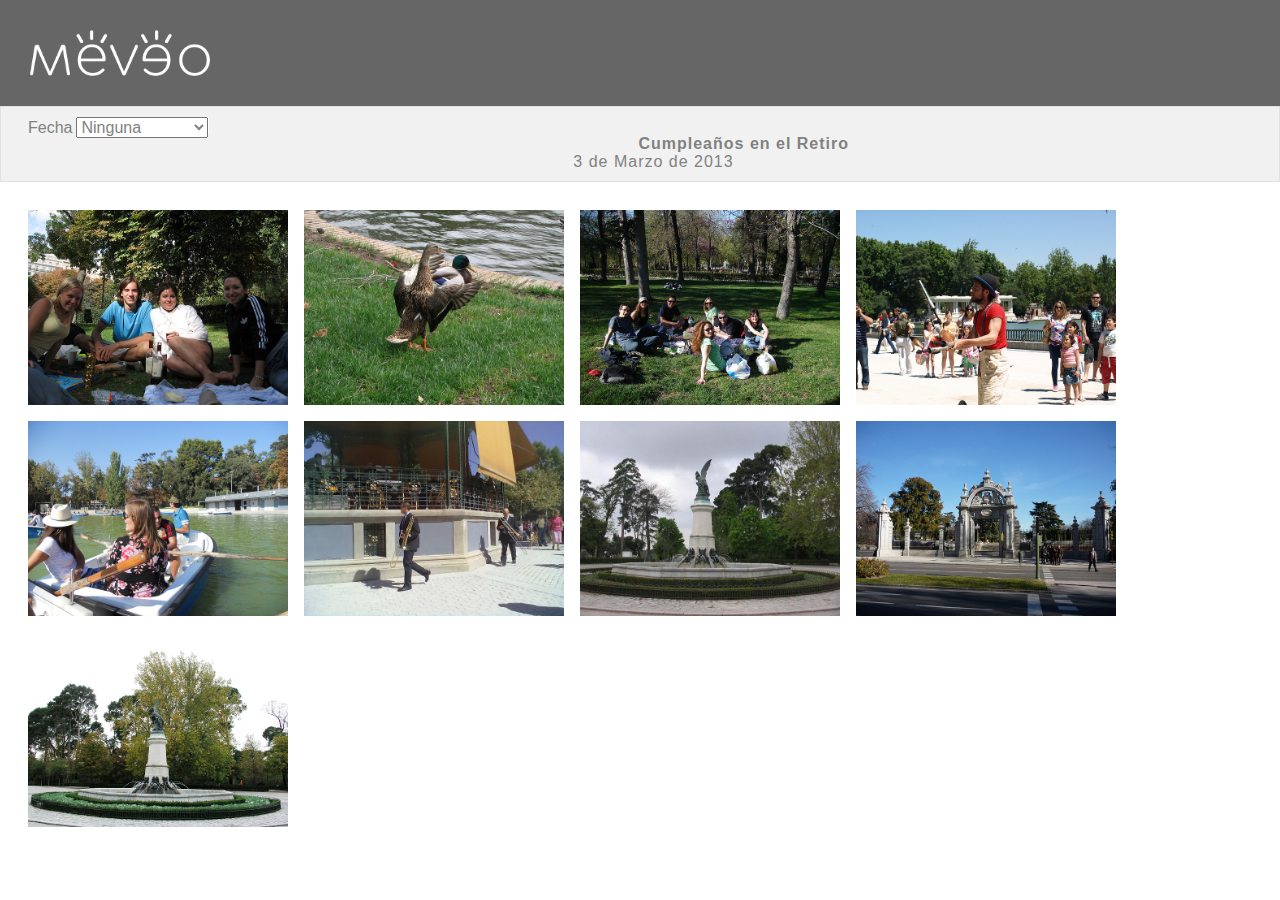
<file: web/index.html>
<!DOCTYPE HTML>
<html>
<head>
	<meta http-equiv="Content-Type" content="text/html; charset=UTF-8" />
	<link rel="stylesheet" type="text/css" href="style.css">
    <script src="./js/jquery-1.9.1.js"></script> 
	<title>Las fotos de Peter | Meveo</title>
</head>
<body>
	<header>
        <img class="logo-img" src="img/logo-meveo.png" alt="Logotipo Meveo" />
        <div class="search-bar">
            <form id="request" action="" method="post" enctype="multipart/form-data" />
                <div class="box">
                    <label class="text" for="date">Fecha</label>
                    <select id="date" class="last, text" name="date">
                        <option class="text" selected="selected" value="none">Ninguna</option>
                        <option class="text" value="30">Últimos 30 dias</option>
                        <option class="text" value="7">Esta semana</option>
                        <option class="text" value="365">Este año</option>
                    </select>
                </div>
            </form>
            <div class="album-info">
                <h2 class="album-title, text">Cumpleaños en el Retiro</h2>
                <h3 class="album-date, text">3 de Marzo de 2013</h3>
            </div>
        </div>
    </header>
    <section id="image-grid" class="img-grid">
    </section>
    <script>
        var pintarUnArrayDeImagenes = function (imgArray){
            for(img in imgArray)	{
                var html = '<img src="' + imgArray[img] + '" alt="Imágen del retiro" class="photo" />'
                $('#image-grid').append(html);
            }
        }

        var imgArray = []
        for(var i = 1; i < 10; i++){
            var str = "img/retiro" + i + ".jpg";
            imgArray.push(str);
        }
        pintarUnArrayDeImagenes(imgArray);
    </script>
</body>
</html>
</file>
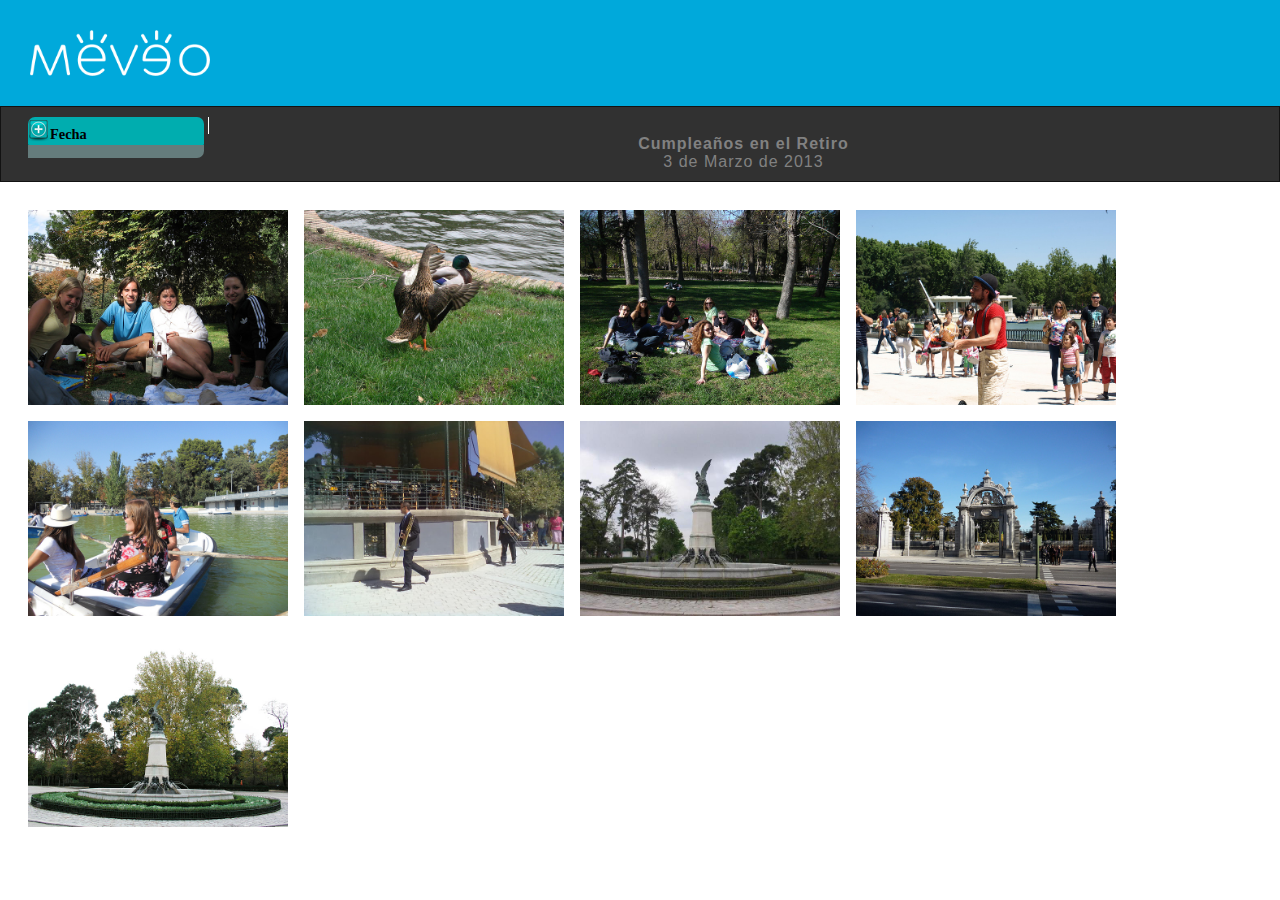
<file: web/family-interface.html>
<!DOCTYPE HTML>
<html>
<head>
	<meta http-equiv="Content-Type" content="text/html; charset=UTF-8" />
	<link rel="stylesheet" type="text/css" href="./css/family-style.css">
	<link rel="stylesheet" type="text/css" href="./css/collapsible-menu.css">
    <script src="./js/jquery-1.9.1.js"></script> 
	<title>Family Interface | Meveo</title>
</head>
<body>
	<header>
        <img class="logo-img" src="img/logo-meveo.png" alt="Logotipo Meveo" />
        <div class="search-bar">
            <div class="box">
                <ul id="accordionMenu" class="collapsibleMenu">
                    <li><a class="collapsed">Fecha</a>
                        <ul>
                            <li><a href="#">Ninguna</a></li>
                            <li><a href="#">Ultimos 30 dias</a></li>
                            <li><a href="#">Esta semana</a></li>
                            <li><a href="#">Este anyo</a></li>
                        </ul>
                    </li>
                    <li class="footer"><span> </span></li>
                </ul> 
            </div>
            <div class="album-info">
                <h2 class="album-title, text">Cumpleaños en el Retiro</h2>
                <h3 class="album-date, text">3 de Marzo de 2013</h3>
            </div>
        </div>
    </header>
    <section id="image-grid" class="img-grid">
    </section>
    <script>
        var pintarUnArrayDeImagenes = function (imgArray){
            for(img in imgArray)	{
                var html = '<img src="' + imgArray[img] + '" alt="Imágen del retiro" class="photo" />'
                $('#image-grid').append(html);
            }
        }

        var imgArray = []
        for(var i = 1; i < 10; i++){
            var str = "img/retiro" + i + ".jpg";
            imgArray.push(str);
        }
        pintarUnArrayDeImagenes(imgArray);
        // JavaScript
            $(document).ready(function() {
                    // Accordion effect
                    $('#accordionMenu > li > a.expanded + ul').slideToggle('medium');
                    $('#accordionMenu > li > a').click(function() {
                        $('#accordionMenu > li > a.expanded').not(this).toggleClass('expanded').toggleClass('collapsed').parent().find('> ul').slideToggle('medium');
                        $(this).toggleClass('expanded').toggleClass('collapsed').parent().find('> ul').slideToggle('medium');
                    });
            });

    </script>
</body>
</html>
</file>
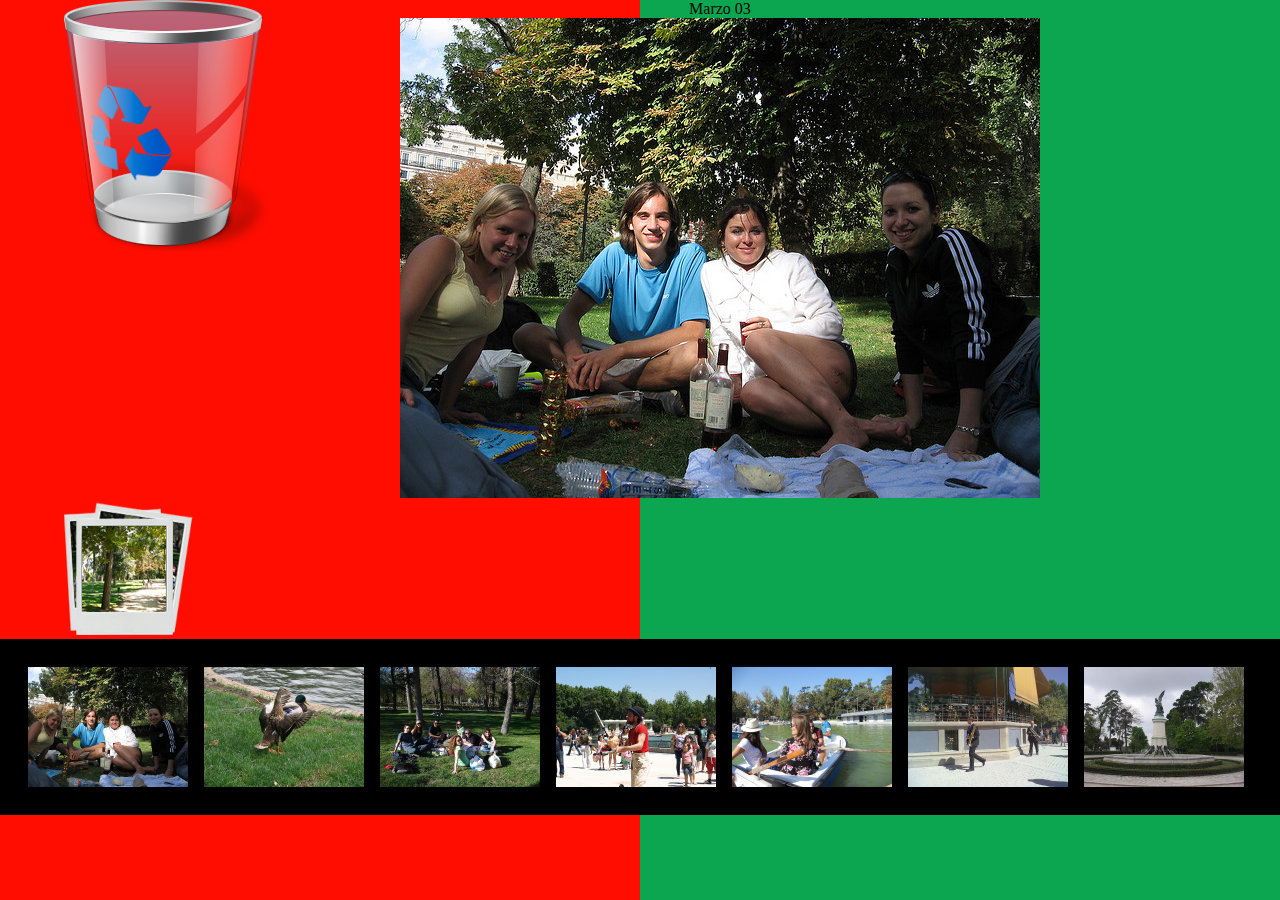
<file: web/user-interface.html>
<!DOCTYPE HTML>
<html>
<head>
	<meta http-equiv="Content-Type" content="text/html; charset=UTF-8" />
	<link rel="stylesheet" type="text/css" href="css/user-style.css">
    <script src="./js/jquery-1.9.1.js"></script> 
    <title>User Interface | Meveo</title>
</head>
<body>
    <div id="desk">
       <div id="bin">
        <img src="img/empty-bin.png" alt="eliminar">
        </div>
       <div id="selected-img">
        <p>Marzo 03</p>
        <img src="img/retiro1.jpg" alt="imagen seleccionada">
    </div>
    <div id="save">
        <img src="img/save.png" alt="guardar">
    </div>
</div>
<section id="image-grid">
    <script>
    var pintarUnArrayDeImagenes = function (imgArray){
        for(img in imgArray)    {
            var html = '<img src="' + imgArray[img] + '" alt="Imágen del retiro" class="photo" />'
            $('#image-grid').append(html);
        }
    }

    var imgArray = []
    for(var i = 1; i < 8; i++){
        var str = "img/retiro" + i + ".jpg";
        imgArray.push(str);
    }
    pintarUnArrayDeImagenes(imgArray);
    </script>
</section>
</body>
</html>
</file>
<file: web/css/collapsible-menu.css>
@charset "utf-8";
/* CSS Document */

body {
     font:"Trebuchet MS", Arial, Helvetica, sans-serif;
}

a {
     text-decoration: none;
}


#slideMenu, #navFade, #navGrowShrink, #navAccordion {
     float: left;
}

.expand_all, .collapse_all {
     cursor: pointer;
}

.collapsibleMenu {
     font-size: 90%;
     list-style: none;
     margin: 0;
     padding: 0;
     vertical-align: top;
     width: 180px;
}

.collapsibleMenu ul {
     display: none;
     list-style: none;
     margin: 0;
     padding: 0;
}

#slideMenu, #fadeMenu, #growShrinkMenu, #accordionMenu {
     margin: 0;
}

#slideMenu li, #fadeMenu li, #growShrinkMenu li, #accordionMenu li, .collapsibleMenu li {
     background-image: none;
     margin: 0;
     padding: 0;
}

.collapsibleMenu ul ul {
     display: block;
}

.collapsibleMenu ul ul li a {
     padding-left: 20px;
     width: 154px;
}

.collapsibleMenu a {
     color: #000;
     cursor: pointer;
     display: block;
     font-weight: bold;
     margin-left: 0;
     padding: 9px 2px 2px 22px;
     width: 152px;
}

.collapsibleMenu a.expanded {
	background: #00d4d5 url('../img/minus_25.png') no-repeat -2px 50%;
	-moz-border-radius: 7px 7px 1px 1px;
	border-radius: 7px 7px 1px 1px;
	
}

.collapsibleMenu a.collapsed {
     background: #00adaf url('../img/plus_25.png') no-repeat -2px 50%;
     -moz-border-radius: 7px 7px 1px 1px;
     border-radius: 7px 7px 1px 1px;
}

.collapsibleMenu a:hover {
     text-decoration: none;
}

.collapsibleMenu ul a {
     background: #6db2ab;
     border-top: 1px solid #657c7c;
     color: #000;
     display: block;
     font-weight: normal;
     padding: 2px 2px 2px 10px;
     width: 164px;
}

.collapsibleMenu ul a:link {
     font-weight: normal;
}

.collapsibleMenu ul a:hover {
     background : #c1ebec;
     text-decoration: underline;
}

.collapsibleMenu li.active a {
     background: #fff;
}

.collapsibleMenu li.active li a {
     background: #e8e8e8;
}

#slideMenu li.footer, #fadeMenu li.footer, #growShrinkMenu li.footer, #accordionMenu li.footer, .collapsibleMenu .footer {
     border-top: 2px solid #657c7c;
     background: #657c7c;
     height: 9px;
     line-height: 17px;
     margin: 0px 0 10px 0;
     -moz-border-radius: 0px 0px 7px 0px;
     border-radius: 0px 0px 7px 0px;
     border: solid 2px #657c7c;
     width:172px;
}

.collapsibleMenu .footer span {
     display: none;
}
</file>
<file: web/style.css>
/* RESET */
html, body, div, span, applet, object, iframe, h1, h2, h3, h4, h5, h6, p, blockquote, pre, a, abbr, acronym, address, big, cite, code, del, dfn, em, font, img, ins, kbd, q, s, samp, small, strike, strong, sub, sup, tt, var, dl, dt, dd, ol, ul, li, fieldset, form, label, legend, table, caption, tbody, tfoot, thead, tr, th, td {
	margin: 0;
	padding: 0;
	border: 0;
	outline: 0;
	font-weight: inherit;
	font-style: inherit;
	font-size: 100%;
	font-family: inherit;
	vertical-align: baseline;
}

:focus {
	outline: 0;
}

table {
	border-collapse:collapse;
	border-spacing: 0;
}

caption, th, td {
	text-align: left;
	font-weight: normal;
}

a img, iframe {
	border: none;
}

ol, ul {
	list-style: none;
}

input, textarea, select, button {
	font-size: 100%;
	font-family: inherit;
}

select {
	margin: inherit;
}

/* MISC */

.text {
	font-family: Helvetica, arial,sans-serif;
}

/* Text */

h1, h2, h3 {
	color: #FFF;
	letter-spacing: 1px;

}

h2 {
	font-weight: bold;
	text-align: center;
}

h3 {
	text-align: center;
}



/* HEADER */

header {
	background-color: #666;
}

.logo-img {
	display: block;
	width: 180px;
	margin-left: 30px;
	padding: 30px 0;
}


/* Search bar */

.search-bar {
	background-color: #F1F1F1;
	padding: 10px 0;
	border: 1px solid #E1E1E1;
	padding-left: 27px;
}

.search-bar .text {
	color: #818181;
}

.search-bar .box {
	float: left;
}


.album-info {
	display: inline-block;
	border-left: 1px solid #FFF;
	display: inline;
	margin: 0 auto;
}

/* GRID */

.img-grid {
	margin: 0 auto;
	margin: 20px 20px 0 20px;
}

.photo {
	width: 260px;
	float: left;
	margin: 8px;
}

.photo:hover {
	box-shadow: 5px;
}
</file>
<file: web/css/family-style.css>
/* RESET */
html, body, div, span, applet, object, iframe, h1, h2, h3, h4, h5, h6, p, blockquote, pre, a, abbr, acronym, address, big, cite, code, del, dfn, em, font, img, ins, kbd, q, s, samp, small, strike, strong, sub, sup, tt, var, dl, dt, dd, ol, ul, li, fieldset, form, label, legend, table, caption, tbody, tfoot, thead, tr, th, td {
	margin: 0;
	padding: 0;
	border: 0;
	outline: 0;
	font-weight: inherit;
	font-style: inherit;
	font-size: 100%;
	font-family: inherit;
	vertical-align: baseline;
}

:focus {
	outline: 0;
}

table {
	border-collapse:collapse;
	border-spacing: 0;
}

caption, th, td {
	text-align: left;
	font-weight: normal;
}

a img, iframe {
	border: none;
}

ol, ul {
	list-style: none;
}

input, textarea, select, button {
	font-size: 100%;
	font-family: inherit;
}

select {
	margin: inherit;
}

/* MISC */

.text {
	font-family: Helvetica, arial,sans-serif;
}

/* Text */

h1, h2, h3 {
	color: #FFF;
	letter-spacing: 1px;

}

h2 {
	font-weight: bold;
	text-align: center;
}

h3 {
	text-align: center;
}



/* HEADER */

header {
	background-color: #00A9DB;
	background-repeat: repeat-x;
}

.logo-img {
	display: block;
	width: 180px;
	margin-left: 30px;
	padding: 30px 0;
}


/* Search bar */

.search-bar {
	background-color: #313131;
	padding: 10px 0;
	border: 1px solid #121212;
	padding-left: 27px;
}

.search-bar .text {
	color: #818181;
}

.search-bar .box {
	float: left;
}


.album-info {
	display: inline-block;
	border-left: 1px solid #FFF;
	display: inline;
	margin: 0 auto;
}

/* GRID */

.img-grid {
	margin: 0 auto;
	margin: 20px 20px 0 20px;
}

.photo {
	width: 260px;
	float: left;
	margin: 8px;
}

.photo:hover {
	box-shadow: 5px;
}
</file>
<file: web/css/user-style.css>
/* RESET */
html, body, div, span, applet, object, iframe, h1, h2, h3, h4, h5, h6, p, blockquote, pre, a, abbr, acronym, address, big, cite, code, del, dfn, em, font, img, ins, kbd, q, s, samp, small, strike, strong, sub, sup, tt, var, dl, dt, dd, ol, ul, li, fieldset, form, label, legend, table, caption, tbody, tfoot, thead, tr, th, td {
	margin: 0;
	padding: 0;
	border: 0;
	outline: 0;
	font-weight: inherit;
	font-style: inherit;
	font-size: 100%;
	font-family: inherit;
	vertical-align: baseline;
}

:focus {
	outline: 0;
}

table {
	border-collapse:collapse;
	border-spacing: 0;
}

caption, th, td {
	text-align: left;
	font-weight: normal;
}

a img, iframe {
	border: none;
}

ol, ul {
	list-style: none;
}

input, textarea, select, button {
	font-size: 100%;
	font-family: inherit;
}

select {
	margin: inherit;
}

/* MISC */

body {
	background: #ff0e00; /* Old browsers */
	background: -moz-linear-gradient(left,  #ff0e00 0%, #ff0e00 50%, #0ca651 50%, #0ca651 100%); /* FF3.6+ */
	background: -webkit-gradient(linear, left top, right top, color-stop(0%,#ff0e00), color-stop(50%,#ff0e00), color-stop(50%,#0ca651), color-stop(100%,#0ca651)); /* Chrome,Safari4+ */
	background: -webkit-linear-gradient(left,  #ff0e00 0%,#ff0e00 50%,#0ca651 50%,#0ca651 100%); /* Chrome10+,Safari5.1+ */
	background: -o-linear-gradient(left,  #ff0e00 0%,#ff0e00 50%,#0ca651 50%,#0ca651 100%); /* Opera 11.10+ */
	background: -ms-linear-gradient(left,  #ff0e00 0%,#ff0e00 50%,#0ca651 50%,#0ca651 100%); /* IE10+ */
	background: linear-gradient(to right,  #ff0e00 0%,#ff0e00 50%,#0ca651 50%,#0ca651 100%); /* W3C */
	filter: progid:DXImageTransform.Microsoft.gradient( startColorstr='#ff0e00', endColorstr='#0ca651',GradientType=1 ); /* IE6-9 */

}

/* DESK */
.desk {
	margin: 0 auto;
	width: 90%;
}

/* BIN DROP */
#bin,
#selected-img,
#save {
	float: left;
	display: inline-block;
	margin: 0 5%;
}

#selected-img > p {
	text-align: center;
}

/* ACTUAL */

/* SAVE DROP */


/* GRID */
#image-grid {
	clear: both;
	overflow: auto;
	margin: 0 auto;
	padding: 20px;
	margin-top: 20px;
	background-color: #000;
}

.photo {
	width: 160px;
	float: left;
	margin: 8px;
}
</file>
